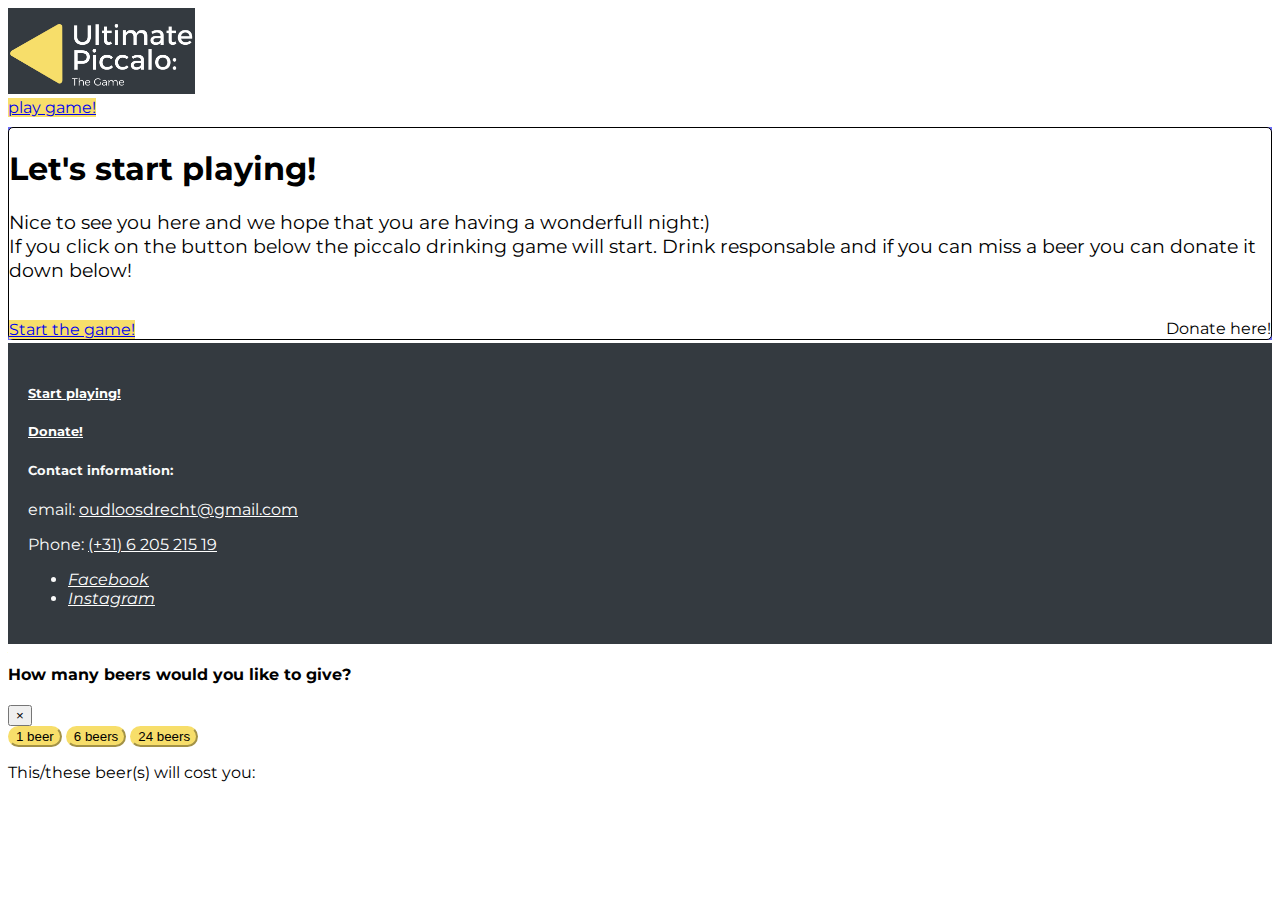
<file: index.html>
<!DOCTYPE html>
<html lang="en">
<head>
    <meta charset="utf-8" />
    <meta name="viewport" content="width=device-width, initial-scale=1">
    <link rel="stylesheet" href="https://cdn.jsdelivr.net/npm/bootstrap@4.5.3/dist/css/bootstrap.min.css"
        integrity="sha384-TX8t27EcRE3e/ihU7zmQxVncDAy5uIKz4rEkgIXeMed4M0jlfIDPvg6uqKI2xXr2" crossorigin="anonymous">
    <link rel="stylesheet" href="https://cdnjs.cloudflare.com/ajax/libs/font-awesome/5.15.2/css/all.min.css"
        integrity="sha512-HK5fgLBL+xu6dm/Ii3z4xhlSUyZgTT9tuc/hSrtw6uzJOvgRr2a9jyxxT1ely+B+xFAmJKVSTbpM/CuL7qxO8w=="
        crossorigin="anonymous" />
    <link rel="stylesheet" href="assets/css/style.css" type="text/css">
    <title>Ultimate Piccalo: The Game</title>
</head>
<body>
    <header>
        <!--The navbar-->
        <nav class="navbar navbar-dark bg-dark navbar-expand-md">
            <div class="container-fluid">
                <a class="navbar-brand" href=".">
                    <img src="assets/images/logo.png" class="img-fluid"
                        alt="Logo of Ultimate Piccalo: The Game" loading="lazy">
                </a>
                <div>
                    <!--button to open payment modal-->
                    <a role="button" class="btn yellow" href="game-sort.html">
                        play game!
                    </a>
                </div>
            </div>
        </nav>
    </header>
    <!--section 1: would you like to donate page-->
    <section class="bg-cards">
        <div class="container-fluid py-3">
            <div class="row justify-content-center">
                <div class="col-10 col-sm-8 col-md-7 col-lg-6 col-xl-5">
                    <div class="card-layout px-3 py-4">
                        <!--title card-->
                        <h1>Let's start playing! <i class="fas fa-beer yellow-color fa-spin"></i></h1>
                        <!--body card-->
                        <p class="card-p-font">
                            Nice to see you here and we hope that
                            you are having a wonderfull night:)<br>If 
                            you click on the button below the piccalo
                            drinking game will start. Drink responsable
                            and if you can miss a beer you can donate it 
                            down below!
                        </p>
                        <br>
                        <!--button to open payment modal-->
                        <a role="button" class="btn yellow btn-lg" href="game-sort.html">
                            Start the game!
                        </a>
                        <!--link to skip payment and go to the game-->
                        <div class="right-bottom-grid px-3 pb-1">
                            <a data-toggle="modal" class="link-styling" href="#BookModal">Donate here!</a>
                        </div>
                    </div>
                </div>
            </div>
        </div>
    </section>
    <!--footer-->
    <footer class="container-fluid px-0">
        <div class="footer-general row">
            <!--about us link-->
            <div class="col-sm-4">
                <a href="game-sort.html">
                    <h5>Start playing!</h5>
                </a>
            </div>
            <!--donate modal link-->
            <div class="col-sm-4">
                <a data-toggle="modal" href="#BookModal">
                    <h5>Donate!</h5>
                </a>
            </div>
            <!--contact information-->
            <div class="col-sm-4">
                <h5>Contact information:</h5>
                <p>email: <a href="mailto:oudloosdrecht@gmail.com?SUBJECT=Reaction">oudloosdrecht@gmail.com</a></p>
                <p>Phone: <a href="tel:0031620521519">(+31) 6 205 215 19</a></p>
                <!--socials icons with working links-->
                <ul class="list-inline">
                    <!--link to facebook page-->
                    <li class="list-inline-item">
                        <a target="_blank" href="https://www.facebook.com">
                            <i class="fab fa-facebook fa-3x" aria-hidden="true">
                                <span class="sr-only">Facebook</span>
                            </i>
                        </a>
                    </li>
                    <!--link to instagram page-->
                    <li class="list-inline-item">
                        <a target="_blank" href="https://www.instagram.com">
                            <i class="fab fa-instagram fa-3x" aria-hidden="true">
                                <span class="sr-only">Instagram</span>
                            </i>
                        </a>
                    </li>
                </ul>
            </div>
        </div>

        <!-- Modal to give us a beer-->
        <div class="modal fade" id="BookModal" tabindex="-1" role="dialog" aria-labelledby="BookModalLabel"
            aria-hidden="true">
            <div class="modal-dialog modal-dialog-centered">
                <div class="modal-content">
                    <!--modal header-->
                    <div class="modal-header">
                        <!--title modal-->
                        <h4 class="modal-title text-center" id="BookModalLabel">
                            How many beers would you like to give?
                        </h4>
                        <!--button to close the modal-->
                        <button type="button" class="close" data-dismiss="modal" aria-label="Close">
                            <span aria-hidden="true">&times;</span>
                        </button>
                    </div>
                    <!--body of modal-->
                    <div class="modal-body">
                        <div class="d-flex justify-content-center">
                            <!--buttons to choose the amount you want to pay-->
                            <button type="button" class="btn yellow btn-lg btn-beer btn1beer mx-2">
                                1 beer
                            </button>
                            <button type="button" class="btn yellow btn-lg btn-beer btn6beer mx-2">
                                6 beers
                            </button>
                            <button type="button" class="btn yellow btn-lg btn-beer btn24beer mx-2">
                                24 beers
                            </button>
                        </div>
                        <p class="text-center mt-4">
                            This/these beer(s) will cost you:
                        </p>
                        <!--this H2 element shows how much the beer(s) cost-->
                        <h2 class="amountbeer mt-4 text-center font-weight-bold"></h2>
                    </div>
                    <!--modal footer-->
                    <div class="modal-footer d-flex justify-content-center">
                        <!--button that goes to PayPal-->
                        <a class="btn pink btn-lg" id="btn-link" href="https://paypal.me/RaymondHuisman/"
                            target="_blank">
                            <h5 class="text-white font-weight-bold">
                                Pay Now! <i class="fab fa-paypal"></i>
                            </h5>
                        </a>
                    </div>
                </div>
            </div>
        </div>

        <!--JS libaries-->
        <script src="https://code.jquery.com/jquery-3.5.1.min.js"
            integrity="sha256-9/aliU8dGd2tb6OSsuzixeV4y/faTqgFtohetphbbj0=" crossorigin="anonymous"></script>
        <script src="https://cdnjs.cloudflare.com/ajax/libs/popper.js/2.6.0/umd/popper.min.js"
            integrity="sha512-BmM0/BQlqh02wuK5Gz9yrbe7VyIVwOzD1o40yi1IsTjriX/NGF37NyXHfmFzIlMmoSIBXgqDiG1VNU6kB5dBbA=="
            crossorigin="anonymous"></script>
        <script src="https://cdn.jsdelivr.net/npm/bootstrap@4.5.3/dist/js/bootstrap.bundle.min.js"
            integrity="sha384-ho+j7jyWK8fNQe+A12Hb8AhRq26LrZ/JpcUGGOn+Y7RsweNrtN/tE3MoK7ZeZDyx"
            crossorigin="anonymous"></script>
        <!--own JS files-->
        <script type="text/javascript" src="assets/js/donate.js"></script>
    </footer>
</body>
</html>
</file>
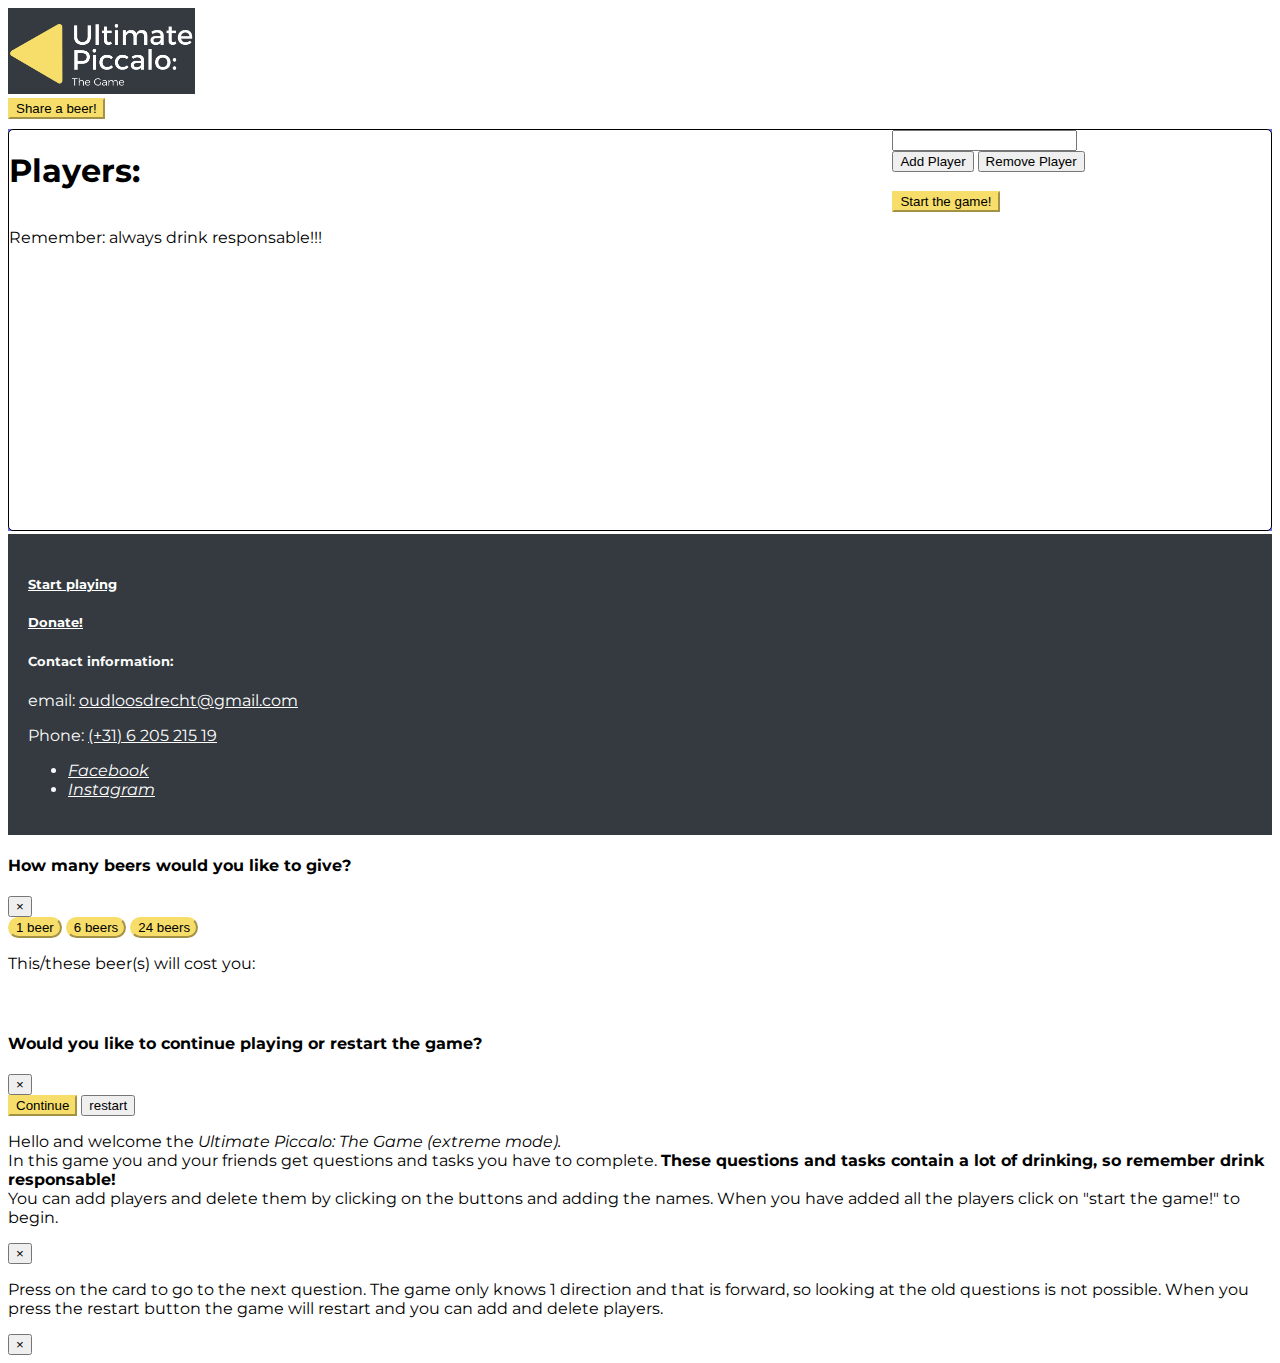
<file: game-extreem.html>
<!DOCTYPE html>
<html lang="en">

<head>
    <meta charset="utf-8" />
    <meta name="viewport" content="width=device-width, initial-scale=1">
    <link rel="stylesheet" href="https://cdn.jsdelivr.net/npm/bootstrap@4.5.3/dist/css/bootstrap.min.css"
        integrity="sha384-TX8t27EcRE3e/ihU7zmQxVncDAy5uIKz4rEkgIXeMed4M0jlfIDPvg6uqKI2xXr2" crossorigin="anonymous">
    <link rel="stylesheet" href="https://cdnjs.cloudflare.com/ajax/libs/font-awesome/5.15.2/css/all.min.css"
        integrity="sha512-HK5fgLBL+xu6dm/Ii3z4xhlSUyZgTT9tuc/hSrtw6uzJOvgRr2a9jyxxT1ely+B+xFAmJKVSTbpM/CuL7qxO8w=="
        crossorigin="anonymous" />
    <link rel="stylesheet" href="assets/css/style.css" type="text/css">
    <title>Ultimate Piccalo: The Game</title>
</head>

<body>
    <header>
        <!--The navbar-->
        <nav class="navbar navbar-dark bg-dark navbar-expand-md">
            <div class="container-fluid">
                <a class="navbar-brand" href=".">
                    <img src="assets/images/logo.png" class="img-fluid"
                        alt="Logo of Ultimate Piccalo: The Game" loading="lazy">
                </a>
                <div>
                    <!--button to open payment modal-->
                    <button type="button" class="btn yellow" data-toggle="modal" data-target="#BookModal">
                        Share a beer!
                    </button>
                </div>
            </div>
        </nav>
    </header>
    <!--section 1: would you like to donate page-->
    <section class="bg-cards">
        <div class="container-fluid py-3">
            <div class="row justify-content-center">
                <div class="col-10 col-sm-8 col-md-7 col-lg-6 col-xl-5">
                    <div id="startGame" class="card-layout-playernames px-3 py-4">
                        <div id="playerPage">
                            <!--title card-->
                            <div class="inline-titles">
                                <h1>Players:</h1>
                            </div>
                            <div class="float-right">
                                <a href="#PlayersModal" data-toggle="modal">
                                    <i class="far fa-question-circle fa-2x"></i>
                                </a>
                            </div>
                            <!--names of player field-->
                            <form name="myForm" id="randomTeams">
                                <div id="input-player-list">
                                    <input type="text" id="player1" class="mb-2" name="playerNameTag"><br>
                                </div>
                                <button class="btn btn-sm btn-success" type="button" id="addPlayer">Add Player</button>
                                <button class="btn btn-sm btn-danger" type="button" id="removePlayer">Remove Player</button>
                            </form><br>
                            <button class="btn yellow" id="btnPlayer" type="button">Start the game!</button>
                            <p class="mt-1">Remember: always drink responsable!!!</p>
                        </div>
                        <div id="gamePage" class="card-p-font-bigger hide">
                            <div class="inline-titles">
                                <p id="output-player"></p>
                            </div>
                            <div class="float-right">
                                <a href="#GameModal" id="GameModalId">
                                    <i class="far fa-question-circle fa-2x"></i>
                                </a>
                            </div>
                            <br>
                            <p id="output-card" class="mt-3"></p>
                        </div>
                        <div>
                            <button type="button" class="btn btn-sm btn-danger hide" id="restartBtn">restart</button>
                        </div>
                    </div>
                </div>
            </div>
        </div>
    </section>
    <!--footer-->
    <footer class="container-fluid px-0">
        <div class="footer-general row">
            <!--about us link-->
            <div class="col-sm-4">
                <a href="game.html">
                    <h5>Start playing</h5>
                </a>
            </div>
            <!--donate modal link-->
            <div class="col-sm-4">
                <a data-toggle="modal" href="#BookModal">
                    <h5>Donate!</h5>
                </a>
            </div>
            <!--contact information-->
            <div class="col-sm-4">
                <h5>Contact information:</h5>
                <p>email: <a href="mailto:oudloosdrecht@gmail.com?SUBJECT=Reaction">oudloosdrecht@gmail.com</a></p>
                <p>Phone: <a href="tel:0031620521519">(+31) 6 205 215 19</a></p>
                <!--socials icons with working links-->
                <ul class="list-inline">
                    <!--link to facebook page-->
                    <li class="list-inline-item">
                        <a target="_blank" href="https://www.facebook.com">
                            <i class="fab fa-facebook fa-3x" aria-hidden="true">
                                <span class="sr-only">Facebook</span>
                            </i>
                        </a>
                    </li>
                    <!--link to instagram page-->
                    <li class="list-inline-item">
                        <a target="_blank" href="https://www.instagram.com">
                            <i class="fab fa-instagram fa-3x" aria-hidden="true">
                                <span class="sr-only">Instagram</span>
                            </i>
                        </a>
                    </li>
                </ul>
            </div>
        </div>

        <!-- Modal to give us a beer-->
        <div class="modal fade" id="BookModal" tabindex="-1" role="dialog" aria-labelledby="BookModalLabel"
            aria-hidden="true">
            <div class="modal-dialog modal-dialog-centered">
                <div class="modal-content">
                    <!--modal header-->
                    <div class="modal-header">
                        <!--title modal-->
                        <h4 class="modal-title text-center" id="BookModalLabel">
                            How many beers would you like to give?
                        </h4>
                        <!--button to close the modal-->
                        <button type="button" class="close" data-dismiss="modal" aria-label="Close">
                            <span aria-hidden="true">&times;</span>
                        </button>
                    </div>
                    <!--body of modal-->
                    <div class="modal-body">
                        <div class="d-flex justify-content-center">
                            <!--buttons to choose the amount you want to pay-->
                            <button type="button" class="btn yellow btn-lg btn-beer btn1beer mx-2">
                                1 beer
                            </button>
                            <button type="button" class="btn yellow btn-lg btn-beer btn6beer mx-2">
                                6 beers
                            </button>
                            <button type="button" class="btn yellow btn-lg btn-beer btn24beer mx-2">
                                24 beers
                            </button>
                        </div>
                        <p class="text-center mt-4">
                            This/these beer(s) will cost you:
                        </p>
                        <!--this H2 element shows how much the beer(s) cost-->
                        <h2 class="amountbeer mt-4 text-center font-weight-bold"></h2>
                    </div>
                    <!--modal footer-->
                    <div class="modal-footer d-flex justify-content-center">
                        <!--button that goes to PayPal-->
                        <a class="btn pink btn-lg" id="btn-link" href="https://paypal.me/RaymondHuisman/"
                            target="_blank">
                            <h5 class="text-white font-weight-bold">
                                Pay Now! <i class="fab fa-paypal"></i>
                            </h5>
                        </a>
                    </div>
                </div>
            </div>
        </div>

        <!-- Modal to ask if you want to continue to play-->
        <div class="modal fade" id="ContinueModal" tabindex="-1" role="dialog" aria-labelledby="BookModalLabel" aria-hidden="true">
            <div class="modal-dialog modal-dialog-centered">
                <div class="modal-content">
                    <!--modal header-->
                    <div class="modal-header">
                        <!--title modal-->
                        <h4 class="modal-title text-center" id="ContinueModalLabel">
                            Would you like to continue playing or restart the game?
                        </h4>
                        <!--button to close the modal-->
                        <button type="button" class="close" data-dismiss="modal" aria-label="Close">
                            <span aria-hidden="true">&times;</span>
                        </button>
                    </div>
                    <!--body of modal-->
                    <div class="modal-body">
                        <div class="d-flex justify-content-center">
                            <button type="button" class="btn btn-sm yellow mr-2" data-dismiss="modal" aria-label="Close">Continue</button>
                            <button type="button" class="btn btn-sm btn-danger" id="restartBtnModal">restart</button>
                        </div>
                    </div>
                </div>
            </div>
        </div>

        <!-- Modal to explain how to add people-->
        <div class="modal fade" id="PlayersModal" tabindex="-1" role="dialog" aria-labelledby="BookModalLabel" aria-hidden="true">
            <div class="modal-dialog modal-dialog-centered">
                <div class="modal-content">
                    <div class="modal-header">
                        <!--text with how to add and delete players-->
                        <p>
                            Hello and welcome the <i>Ultimate Piccalo: The Game (extreme mode).</i><br>
                            In this game you and your friends get questions and tasks 
                            you have to complete. <b>These questions and tasks contain a 
                            lot of drinking, so remember drink responsable!</b><br>
                            You can add players and delete them by clicking on the
                            buttons and adding the names. When you have added all the
                            players click on "start the game!" to begin.
                        </p>
                        <!--button to close the modal-->
                        <button type="button" class="close" data-dismiss="modal" aria-label="Close">
                            <span aria-hidden="true">&times;</span>
                        </button>
                    </div>
                </div>
            </div>
        </div>

        <!-- Modal to explain the game works-->
        <div class="modal fade" id="GameModal" tabindex="-1" role="dialog" aria-labelledby="GameModalLabel" aria-hidden="true">
            <div class="modal-dialog modal-dialog-centered">
                <div class="modal-content">
                    <div class="modal-header">
                        <!--text with how the game works-->
                        <p>
                            Press on the card to go to the next question. 
                            The game only knows 1 direction and that is forward, 
                            so looking at the old questions is not possible. 
                            When you press the restart button the game will restart and 
                            you can add and delete players.                            
                        </p>
                        <!--button to close the modal-->
                        <button type="button" class="close" data-dismiss="modal" aria-label="Close">
                            <span aria-hidden="true">&times;</span>
                        </button>
                    </div>
                </div>
            </div>
        </div>

        <!--JS libaries-->
        <script src="https://code.jquery.com/jquery-3.5.1.min.js"
            integrity="sha256-9/aliU8dGd2tb6OSsuzixeV4y/faTqgFtohetphbbj0=" crossorigin="anonymous"></script>
        <script src="https://cdnjs.cloudflare.com/ajax/libs/popper.js/2.6.0/umd/popper.min.js"
            integrity="sha512-BmM0/BQlqh02wuK5Gz9yrbe7VyIVwOzD1o40yi1IsTjriX/NGF37NyXHfmFzIlMmoSIBXgqDiG1VNU6kB5dBbA=="
            crossorigin="anonymous"></script>
        <script src="https://cdn.jsdelivr.net/npm/bootstrap@4.5.3/dist/js/bootstrap.bundle.min.js"
            integrity="sha384-ho+j7jyWK8fNQe+A12Hb8AhRq26LrZ/JpcUGGOn+Y7RsweNrtN/tE3MoK7ZeZDyx"
            crossorigin="anonymous"></script>
        <!--own JS files-->
        <script type="text/javascript" src="assets/js/game-extreem.js"></script>
        <script type="text/javascript" src="assets/js/donate.js"></script>
    </footer>
</body>

</html>
</file>
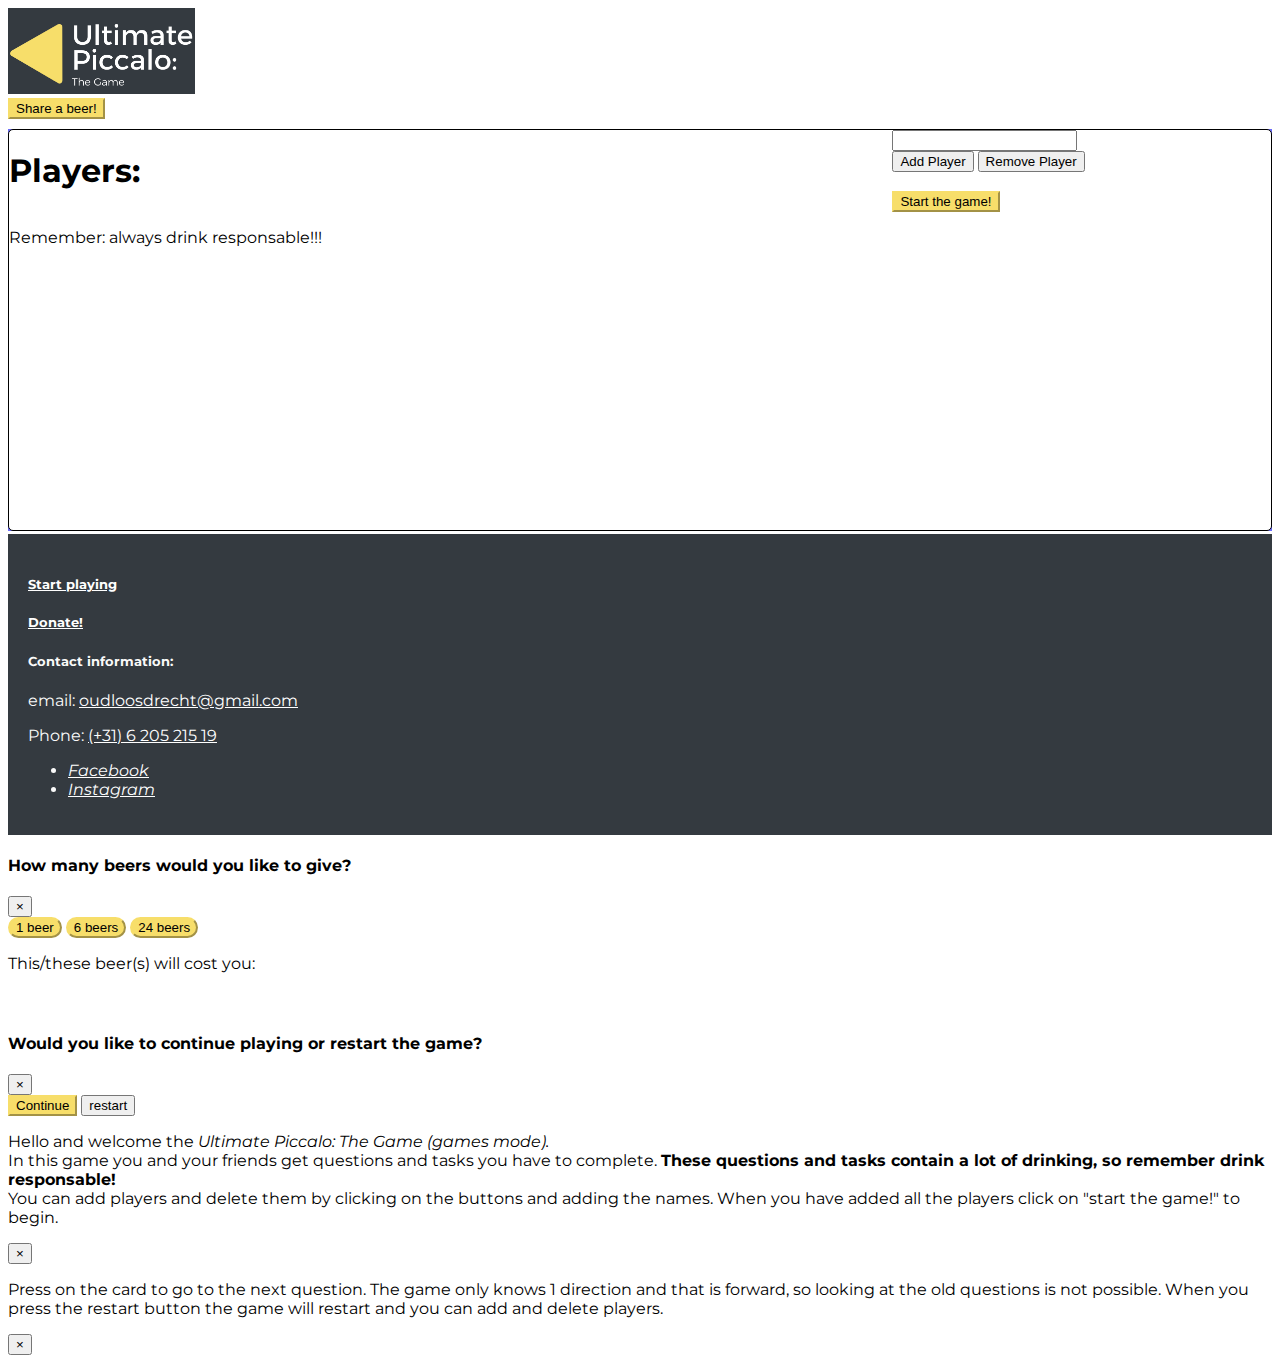
<file: game-games.html>
<!DOCTYPE html>
<html lang="en">

<head>
    <meta charset="utf-8" />
    <meta name="viewport" content="width=device-width, initial-scale=1">
    <link rel="stylesheet" href="https://cdn.jsdelivr.net/npm/bootstrap@4.5.3/dist/css/bootstrap.min.css"
        integrity="sha384-TX8t27EcRE3e/ihU7zmQxVncDAy5uIKz4rEkgIXeMed4M0jlfIDPvg6uqKI2xXr2" crossorigin="anonymous">
    <link rel="stylesheet" href="https://cdnjs.cloudflare.com/ajax/libs/font-awesome/5.15.2/css/all.min.css"
        integrity="sha512-HK5fgLBL+xu6dm/Ii3z4xhlSUyZgTT9tuc/hSrtw6uzJOvgRr2a9jyxxT1ely+B+xFAmJKVSTbpM/CuL7qxO8w=="
        crossorigin="anonymous" />
    <link rel="stylesheet" href="assets/css/style.css" type="text/css">
    <title>Ultimate Piccalo: The Game</title>
</head>

<body>
    <header>
        <!--The navbar-->
        <nav class="navbar navbar-dark bg-dark navbar-expand-md">
            <div class="container-fluid">
                <a class="navbar-brand" href=".">
                    <img src="assets/images/logo.png" class="img-fluid"
                        alt="Logo of Ultimate Piccalo: The Game" loading="lazy">
                </a>
                <div>
                    <!--button to open payment modal-->
                    <button type="button" class="btn yellow" data-toggle="modal" data-target="#BookModal">
                        Share a beer!
                    </button>
                </div>
            </div>
        </nav>
    </header>
    <!--section 1: would you like to donate page-->
    <section class="bg-cards">
        <div class="container-fluid py-3">
            <div class="row justify-content-center">
                <div class="col-10 col-sm-8 col-md-7 col-lg-6 col-xl-5">
                    <div id="startGame" class="card-layout-playernames px-3 py-4">
                        <div id="playerPage">
                            <!--title card-->
                            <div class="inline-titles">
                                <h1>Players:</h1>
                            </div>
                            <div class="float-right">
                                <a href="#PlayersModal" data-toggle="modal">
                                    <i class="far fa-question-circle fa-2x"></i>
                                </a>
                            </div>
                            <!--names of player field-->
                            <form name="myForm" id="randomTeams">
                                <div id="input-player-list">
                                    <input type="text" id="player1" class="mb-2" name="playerNameTag"><br>
                                </div>
                                <button class="btn btn-sm btn-success" type="button" id="addPlayer">Add Player</button>
                                <button class="btn btn-sm btn-danger" type="button" id="removePlayer">Remove Player</button>
                            </form><br>
                            <button class="btn yellow" id="btnPlayer" type="button">Start the game!</button>
                            <p class="mt-1">Remember: always drink responsable!!!</p>
                        </div>
                        <div id="gamePage" class="card-p-font-bigger hide">
                            <div class="inline-titles">
                                <p id="output-player"></p>
                            </div>
                            <div class="float-right">
                                <a href="#GameModal" id="GameModalId">
                                    <i class="far fa-question-circle fa-2x"></i>
                                </a>
                            </div>
                            <br>
                            <p id="output-card" class="mt-3"></p>
                        </div>
                        <div>
                            <button type="button" class="btn btn-sm btn-danger hide" id="restartBtn">restart</button>
                        </div>
                    </div>
                </div>
            </div>
        </div>
    </section>
    <!--footer-->
    <footer class="container-fluid px-0">
        <div class="footer-general row">
            <!--about us link-->
            <div class="col-sm-4">
                <a href="game.html">
                    <h5>Start playing</h5>
                </a>
            </div>
            <!--donate modal link-->
            <div class="col-sm-4">
                <a data-toggle="modal" href="#BookModal">
                    <h5>Donate!</h5>
                </a>
            </div>
            <!--contact information-->
            <div class="col-sm-4">
                <h5>Contact information:</h5>
                <p>email: <a href="mailto:oudloosdrecht@gmail.com?SUBJECT=Reaction">oudloosdrecht@gmail.com</a></p>
                <p>Phone: <a href="tel:0031620521519">(+31) 6 205 215 19</a></p>
                <!--socials icons with working links-->
                <ul class="list-inline">
                    <!--link to facebook page-->
                    <li class="list-inline-item">
                        <a target="_blank" href="https://www.facebook.com">
                            <i class="fab fa-facebook fa-3x" aria-hidden="true">
                                <span class="sr-only">Facebook</span>
                            </i>
                        </a>
                    </li>
                    <!--link to instagram page-->
                    <li class="list-inline-item">
                        <a target="_blank" href="https://www.instagram.com">
                            <i class="fab fa-instagram fa-3x" aria-hidden="true">
                                <span class="sr-only">Instagram</span>
                            </i>
                        </a>
                    </li>
                </ul>
            </div>
        </div>

        <!-- Modal to give us a beer-->
        <div class="modal fade" id="BookModal" tabindex="-1" role="dialog" aria-labelledby="BookModalLabel"
            aria-hidden="true">
            <div class="modal-dialog modal-dialog-centered">
                <div class="modal-content">
                    <!--modal header-->
                    <div class="modal-header">
                        <!--title modal-->
                        <h4 class="modal-title text-center" id="BookModalLabel">
                            How many beers would you like to give?
                        </h4>
                        <!--button to close the modal-->
                        <button type="button" class="close" data-dismiss="modal" aria-label="Close">
                            <span aria-hidden="true">&times;</span>
                        </button>
                    </div>
                    <!--body of modal-->
                    <div class="modal-body">
                        <div class="d-flex justify-content-center">
                            <!--buttons to choose the amount you want to pay-->
                            <button type="button" class="btn yellow btn-lg btn-beer btn1beer mx-2">
                                1 beer
                            </button>
                            <button type="button" class="btn yellow btn-lg btn-beer btn6beer mx-2">
                                6 beers
                            </button>
                            <button type="button" class="btn yellow btn-lg btn-beer btn24beer mx-2">
                                24 beers
                            </button>
                        </div>
                        <p class="text-center mt-4">
                            This/these beer(s) will cost you:
                        </p>
                        <!--this H2 element shows how much the beer(s) cost-->
                        <h2 class="amountbeer mt-4 text-center font-weight-bold"></h2>
                    </div>
                    <!--modal footer-->
                    <div class="modal-footer d-flex justify-content-center">
                        <!--button that goes to PayPal-->
                        <a class="btn pink btn-lg" id="btn-link" href="https://paypal.me/RaymondHuisman/"
                            target="_blank">
                            <h5 class="text-white font-weight-bold">
                                Pay Now! <i class="fab fa-paypal"></i>
                            </h5>
                        </a>
                    </div>
                </div>
            </div>
        </div>

        <!-- Modal to ask if you want to continue to play-->
        <div class="modal fade" id="ContinueModal" tabindex="-1" role="dialog" aria-labelledby="BookModalLabel" aria-hidden="true">
            <div class="modal-dialog modal-dialog-centered">
                <div class="modal-content">
                    <!--modal header-->
                    <div class="modal-header">
                        <!--title modal-->
                        <h4 class="modal-title text-center" id="ContinueModalLabel">
                            Would you like to continue playing or restart the game?
                        </h4>
                        <!--button to close the modal-->
                        <button type="button" class="close" data-dismiss="modal" aria-label="Close">
                            <span aria-hidden="true">&times;</span>
                        </button>
                    </div>
                    <!--body of modal-->
                    <div class="modal-body">
                        <div class="d-flex justify-content-center">
                            <button type="button" class="btn btn-sm yellow mr-2" data-dismiss="modal" aria-label="Close">Continue</button>
                            <button type="button" class="btn btn-sm btn-danger" id="restartBtnModal">restart</button>
                        </div>
                    </div>
                </div>
            </div>
        </div>

        <!-- Modal to explain how to add people-->
        <div class="modal fade" id="PlayersModal" tabindex="-1" role="dialog" aria-labelledby="BookModalLabel" aria-hidden="true">
            <div class="modal-dialog modal-dialog-centered">
                <div class="modal-content">
                    <div class="modal-header">
                        <!--text with how to add and delete players-->
                        <p>
                            Hello and welcome the <i>Ultimate Piccalo: The Game (games mode).</i><br>
                            In this game you and your friends get questions and tasks 
                            you have to complete. <b>These questions and tasks contain a 
                            lot of drinking, so remember drink responsable!</b><br>
                            You can add players and delete them by clicking on the
                            buttons and adding the names. When you have added all the
                            players click on "start the game!" to begin.
                        </p>
                        <!--button to close the modal-->
                        <button type="button" class="close" data-dismiss="modal" aria-label="Close">
                            <span aria-hidden="true">&times;</span>
                        </button>
                    </div>
                </div>
            </div>
        </div>

        <!-- Modal to explain the game works-->
        <div class="modal fade" id="GameModal" tabindex="-1" role="dialog" aria-labelledby="GameModalLabel" aria-hidden="true">
            <div class="modal-dialog modal-dialog-centered">
                <div class="modal-content">
                    <div class="modal-header">
                        <!--text with how the game works-->
                        <p>
                            Press on the card to go to the next question. 
                            The game only knows 1 direction and that is forward, 
                            so looking at the old questions is not possible. 
                            When you press the restart button the game will restart and 
                            you can add and delete players.                            
                        </p>
                        <!--button to close the modal-->
                        <button type="button" class="close" data-dismiss="modal" aria-label="Close">
                            <span aria-hidden="true">&times;</span>
                        </button>
                    </div>
                </div>
            </div>
        </div>

        <!--JS libaries-->
        <script src="https://code.jquery.com/jquery-3.5.1.min.js"
            integrity="sha256-9/aliU8dGd2tb6OSsuzixeV4y/faTqgFtohetphbbj0=" crossorigin="anonymous"></script>
        <script src="https://cdnjs.cloudflare.com/ajax/libs/popper.js/2.6.0/umd/popper.min.js"
            integrity="sha512-BmM0/BQlqh02wuK5Gz9yrbe7VyIVwOzD1o40yi1IsTjriX/NGF37NyXHfmFzIlMmoSIBXgqDiG1VNU6kB5dBbA=="
            crossorigin="anonymous"></script>
        <script src="https://cdn.jsdelivr.net/npm/bootstrap@4.5.3/dist/js/bootstrap.bundle.min.js"
            integrity="sha384-ho+j7jyWK8fNQe+A12Hb8AhRq26LrZ/JpcUGGOn+Y7RsweNrtN/tE3MoK7ZeZDyx"
            crossorigin="anonymous"></script>
        <!--own JS files-->
        <script type="text/javascript" src="assets/js/game-games.js"></script>
        <script type="text/javascript" src="assets/js/donate.js"></script>
    </footer>
</body>

</html>
</file>
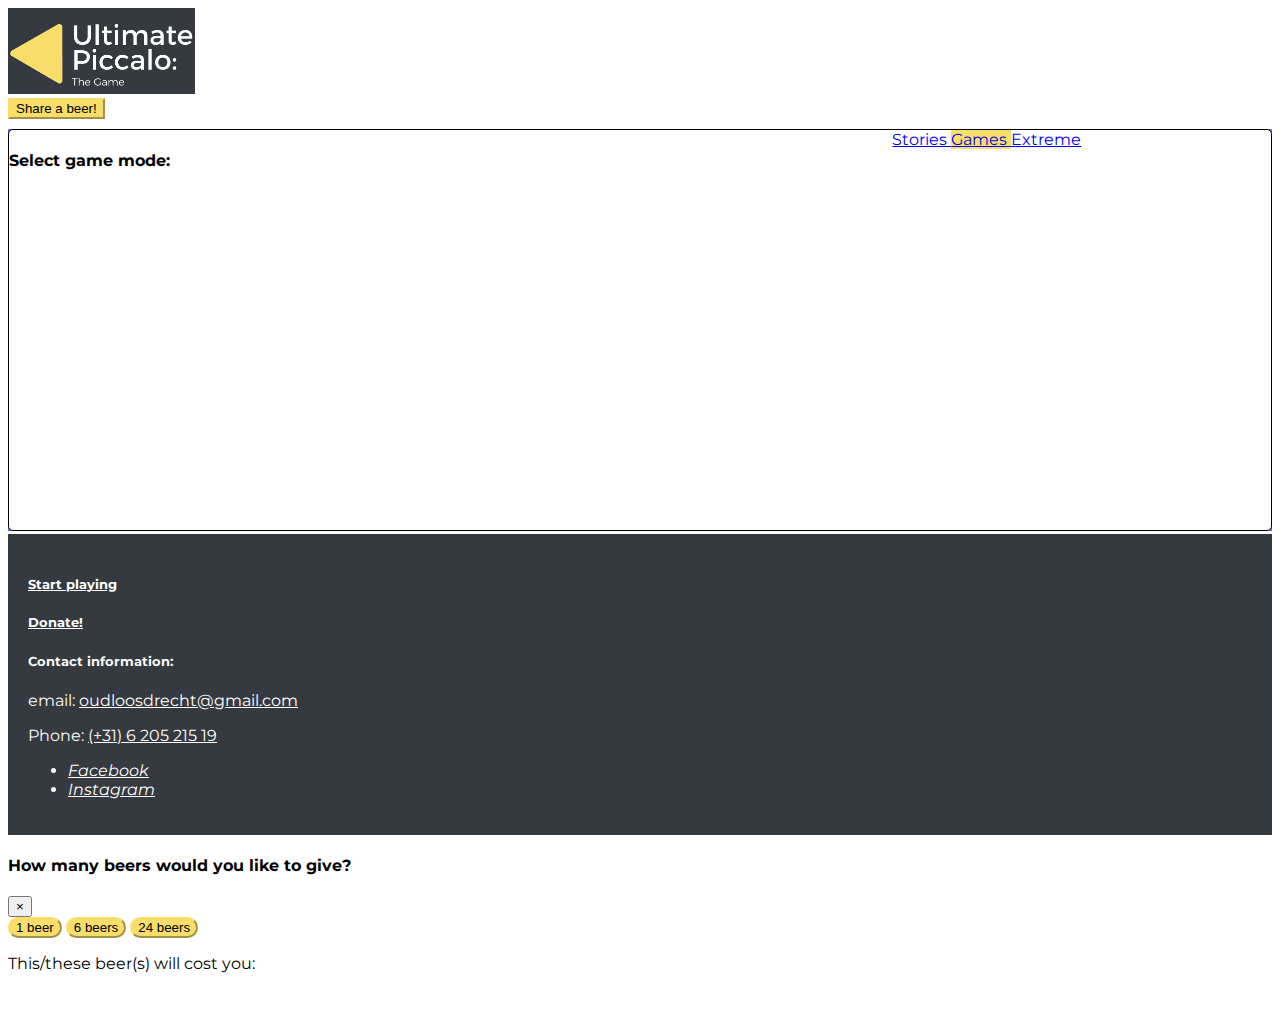
<file: game-sort.html>
<!DOCTYPE html>
<html lang="en">

<head>
    <meta charset="utf-8" />
    <meta name="viewport" content="width=device-width, initial-scale=1">
    <link rel="stylesheet" href="https://cdn.jsdelivr.net/npm/bootstrap@4.5.3/dist/css/bootstrap.min.css"
        integrity="sha384-TX8t27EcRE3e/ihU7zmQxVncDAy5uIKz4rEkgIXeMed4M0jlfIDPvg6uqKI2xXr2" crossorigin="anonymous">
    <link rel="stylesheet" href="https://cdnjs.cloudflare.com/ajax/libs/font-awesome/5.15.2/css/all.min.css"
        integrity="sha512-HK5fgLBL+xu6dm/Ii3z4xhlSUyZgTT9tuc/hSrtw6uzJOvgRr2a9jyxxT1ely+B+xFAmJKVSTbpM/CuL7qxO8w=="
        crossorigin="anonymous" />
    <link rel="stylesheet" href="assets/css/style.css" type="text/css">
    <title>Ultimate Piccalo: The Game</title>
</head>

<body>
    <header>
        <!--The navbar-->
        <nav class="navbar navbar-dark bg-dark navbar-expand-md">
            <div class="container-fluid">
                <a class="navbar-brand" href=".">
                    <img src="assets/images/logo.png" class="img-fluid"
                        alt="Logo of Ultimate Piccalo: The Game" loading="lazy">
                </a>
                <div>
                    <!--button to open payment modal-->
                    <button type="button" class="btn yellow" data-toggle="modal" data-target="#BookModal">
                        Share a beer!
                    </button>
                </div>
            </div>
        </nav>
    </header>
    <!--here you can select which game mode you would like to play-->
    <section class="bg-cards">
        <div class="container-fluid py-3">
            <div class="row justify-content-center">
                <div class="col-10 col-sm-8 col-md-7 col-lg-6 col-xl-5">
                    <div class="card-layout-playernames px-3 py-4">
                        <div>
                            <!--title card-->
                            <div class="inline-titles">
                                <h4>Select game mode:</h4>
                            </div>
                            <div class="btn-group" role="group" aria-label="Basic example">
                                <a role="button" class="btn btn-success" href="game-stories.html">
                                    Stories
                                </a>
                                <a role="button" class="btn yellow" href="game-games.html">
                                    Games
                                </a>
                                <a role="button" class="btn btn-danger" href="game-extreem.html">
                                    Extreme
                                </a>
                            </div>
                        </div>
                    </div>
                </div>
            </div>
        </div>
    </section>
    <!--footer-->
    <footer class="container-fluid px-0">
        <div class="footer-general row">
            <!--about us link-->
            <div class="col-sm-4">
                <a href="game-sort.html">
                    <h5>Start playing</h5>
                </a>
            </div>
            <!--donate modal link-->
            <div class="col-sm-4">
                <a data-toggle="modal" href="#BookModal">
                    <h5>Donate!</h5>
                </a>
            </div>
            <!--contact information-->
            <div class="col-sm-4">
                <h5>Contact information:</h5>
                <p>email: <a href="mailto:oudloosdrecht@gmail.com?SUBJECT=Reaction">oudloosdrecht@gmail.com</a></p>
                <p>Phone: <a href="tel:0031620521519">(+31) 6 205 215 19</a></p>
                <!--socials icons with working links-->
                <ul class="list-inline">
                    <!--link to facebook page-->
                    <li class="list-inline-item">
                        <a target="_blank" href="https://www.facebook.com">
                            <i class="fab fa-facebook fa-3x" aria-hidden="true">
                                <span class="sr-only">Facebook</span>
                            </i>
                        </a>
                    </li>
                    <!--link to instagram page-->
                    <li class="list-inline-item">
                        <a target="_blank" href="https://www.instagram.com">
                            <i class="fab fa-instagram fa-3x" aria-hidden="true">
                                <span class="sr-only">Instagram</span>
                            </i>
                        </a>
                    </li>
                </ul>
            </div>
        </div>

        <!-- Modal to give us a beer-->
        <div class="modal fade" id="BookModal" tabindex="-1" role="dialog" aria-labelledby="BookModalLabel"
            aria-hidden="true">
            <div class="modal-dialog modal-dialog-centered">
                <div class="modal-content">
                    <!--modal header-->
                    <div class="modal-header">
                        <!--title modal-->
                        <h4 class="modal-title text-center" id="BookModalLabel">
                            How many beers would you like to give?
                        </h4>
                        <!--button to close the modal-->
                        <button type="button" class="close" data-dismiss="modal" aria-label="Close">
                            <span aria-hidden="true">&times;</span>
                        </button>
                    </div>
                    <!--body of modal-->
                    <div class="modal-body">
                        <div class="d-flex justify-content-center">
                            <!--buttons to choose the amount you want to pay-->
                            <button type="button" class="btn yellow btn-lg btn-beer btn1beer mx-2">
                                1 beer
                            </button>
                            <button type="button" class="btn yellow btn-lg btn-beer btn6beer mx-2">
                                6 beers
                            </button>
                            <button type="button" class="btn yellow btn-lg btn-beer btn24beer mx-2">
                                24 beers
                            </button>
                        </div>
                        <p class="text-center mt-4">
                            This/these beer(s) will cost you:
                        </p>
                        <!--this H2 element shows how much the beer(s) cost-->
                        <h2 class="amountbeer mt-4 text-center font-weight-bold"></h2>
                    </div>
                    <!--modal footer-->
                    <div class="modal-footer d-flex justify-content-center">
                        <!--button that goes to PayPal-->
                        <a class="btn pink btn-lg" id="btn-link" href="https://paypal.me/RaymondHuisman/"
                            target="_blank">
                            <h5 class="text-white font-weight-bold">
                                Pay Now! <i class="fab fa-paypal"></i>
                            </h5>
                        </a>
                    </div>
                </div>
            </div>
        </div>
        <!--JS libaries-->
        <script src="https://code.jquery.com/jquery-3.5.1.min.js"
            integrity="sha256-9/aliU8dGd2tb6OSsuzixeV4y/faTqgFtohetphbbj0=" crossorigin="anonymous"></script>
        <script src="https://cdnjs.cloudflare.com/ajax/libs/popper.js/2.6.0/umd/popper.min.js"
            integrity="sha512-BmM0/BQlqh02wuK5Gz9yrbe7VyIVwOzD1o40yi1IsTjriX/NGF37NyXHfmFzIlMmoSIBXgqDiG1VNU6kB5dBbA=="
            crossorigin="anonymous"></script>
        <script src="https://cdn.jsdelivr.net/npm/bootstrap@4.5.3/dist/js/bootstrap.bundle.min.js"
            integrity="sha384-ho+j7jyWK8fNQe+A12Hb8AhRq26LrZ/JpcUGGOn+Y7RsweNrtN/tE3MoK7ZeZDyx"
            crossorigin="anonymous"></script>
        <!--own JS files-->
        <script type="text/javascript" src="assets/js/donate.js"></script>
    </footer>
</body>

</html>
</file>
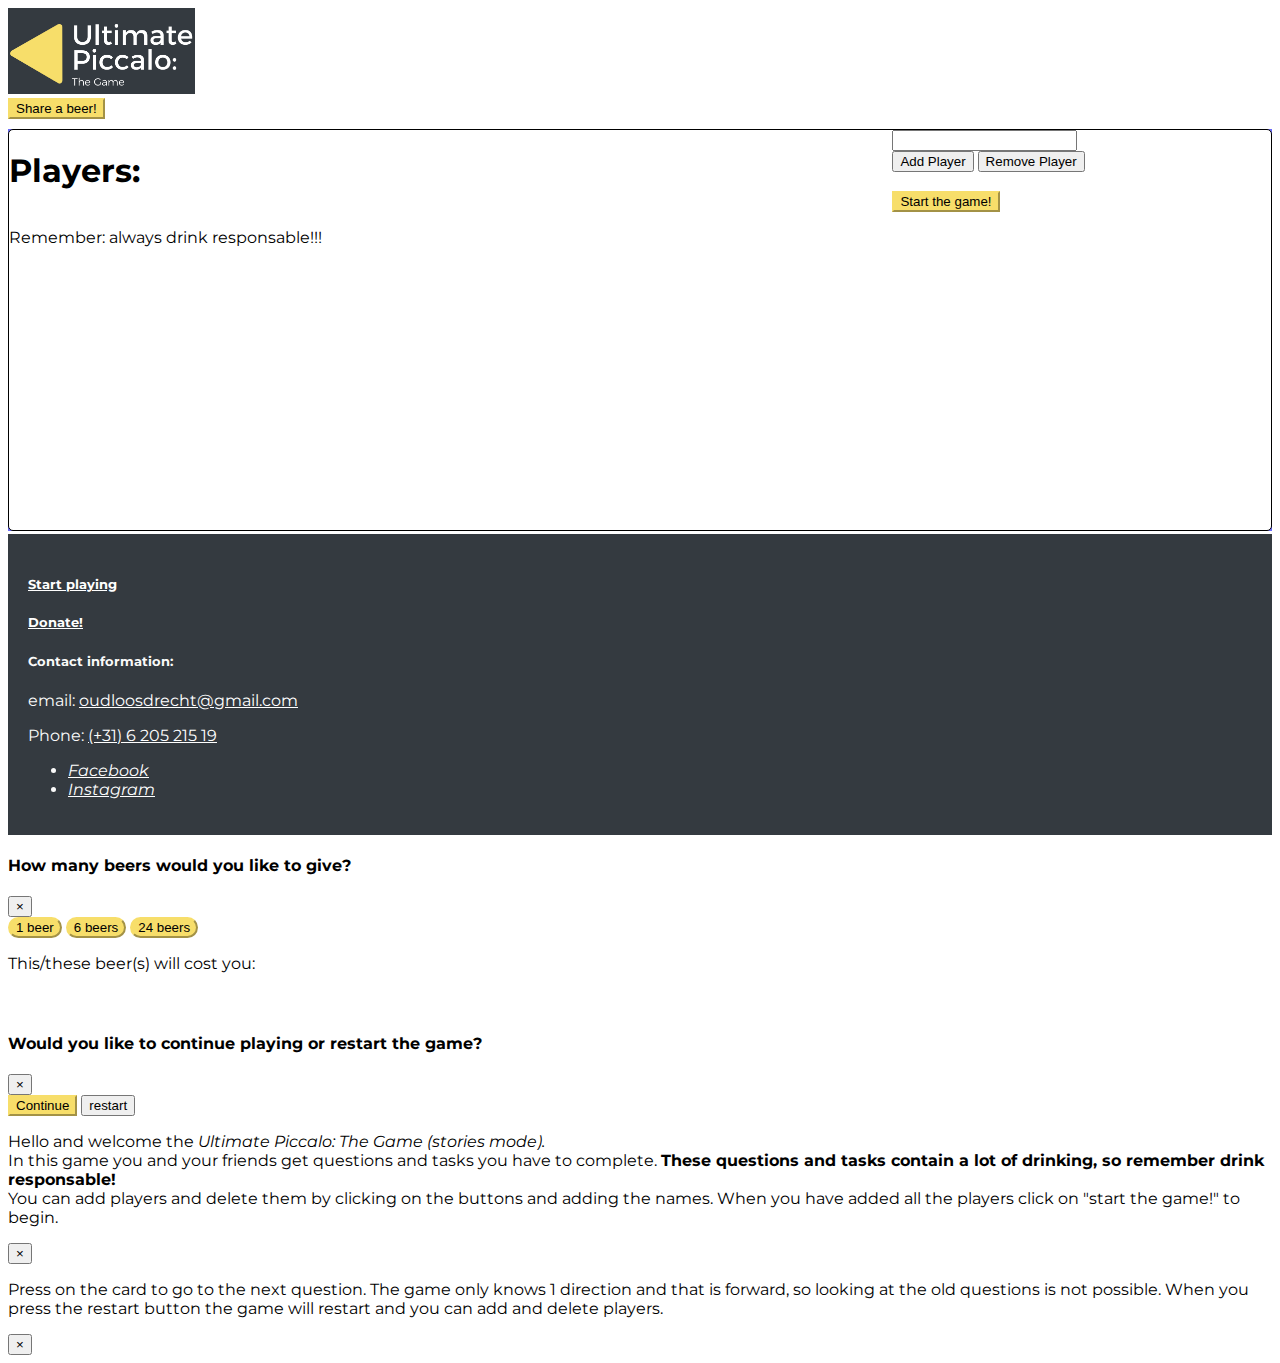
<file: game-stories.html>
<!DOCTYPE html>
<html lang="en">

<head>
    <meta charset="utf-8" />
    <meta name="viewport" content="width=device-width, initial-scale=1">
    <link rel="stylesheet" href="https://cdn.jsdelivr.net/npm/bootstrap@4.5.3/dist/css/bootstrap.min.css"
        integrity="sha384-TX8t27EcRE3e/ihU7zmQxVncDAy5uIKz4rEkgIXeMed4M0jlfIDPvg6uqKI2xXr2" crossorigin="anonymous">
    <link rel="stylesheet" href="https://cdnjs.cloudflare.com/ajax/libs/font-awesome/5.15.2/css/all.min.css"
        integrity="sha512-HK5fgLBL+xu6dm/Ii3z4xhlSUyZgTT9tuc/hSrtw6uzJOvgRr2a9jyxxT1ely+B+xFAmJKVSTbpM/CuL7qxO8w=="
        crossorigin="anonymous" />
    <link rel="stylesheet" href="assets/css/style.css" type="text/css">
    <title>Ultimate Piccalo: The Game</title>
</head>

<body>
    <header>
        <!--The navbar-->
        <nav class="navbar navbar-dark bg-dark navbar-expand-md">
            <div class="container-fluid">
                <a class="navbar-brand" href=".">
                    <img src="assets/images/logo.png" class="img-fluid"
                        alt="Logo of Ultimate Piccalo: The Game" loading="lazy">
                </a>
                <div>
                    <!--button to open payment modal-->
                    <button type="button" class="btn yellow" data-toggle="modal" data-target="#BookModal">
                        Share a beer!
                    </button>
                </div>
            </div>
        </nav>
    </header>
    <!--section 1: would you like to donate page-->
    <section class="bg-cards">
        <div class="container-fluid py-3">
            <div class="row justify-content-center">
                <div class="col-10 col-sm-8 col-md-7 col-lg-6 col-xl-5">
                    <div id="startGame" class="card-layout-playernames px-3 py-4">
                        <div id="playerPage">
                            <!--title card-->
                            <div class="inline-titles">
                                <h1>Players:</h1>
                            </div>
                            <div class="float-right">
                                <a href="#PlayersModal" data-toggle="modal">
                                    <i class="far fa-question-circle fa-2x"></i>
                                </a>
                            </div>
                            <!--names of player field-->
                            <form name="myForm" id="randomTeams">
                                <div id="input-player-list">
                                    <input type="text" id="player1" class="mb-2" name="playerNameTag"><br>
                                </div>
                                <button class="btn btn-sm btn-success" type="button" id="addPlayer">Add Player</button>
                                <button class="btn btn-sm btn-danger" type="button" id="removePlayer">Remove Player</button>
                            </form><br>
                            <button class="btn yellow" id="btnPlayer" type="button">Start the game!</button>
                            <p class="mt-1">Remember: always drink responsable!!!</p>
                        </div>
                        <div id="gamePage" class="card-p-font-bigger hide">
                            <div class="inline-titles">
                                <p id="output-player"></p>
                            </div>
                            <div class="float-right">
                                <a href="#GameModal" id="GameModalId">
                                    <i class="far fa-question-circle fa-2x"></i>
                                </a>
                            </div>
                            <br>
                            <p id="output-card" class="mt-3"></p>
                        </div>
                        <div>
                            <button type="button" class="btn btn-sm btn-danger hide" id="restartBtn">restart</button>
                        </div>
                    </div>
                </div>
            </div>
        </div>
    </section>
    <!--footer-->
    <footer class="container-fluid px-0">
        <div class="footer-general row">
            <!--about us link-->
            <div class="col-sm-4">
                <a href="game.html">
                    <h5>Start playing</h5>
                </a>
            </div>
            <!--donate modal link-->
            <div class="col-sm-4">
                <a data-toggle="modal" href="#BookModal">
                    <h5>Donate!</h5>
                </a>
            </div>
            <!--contact information-->
            <div class="col-sm-4">
                <h5>Contact information:</h5>
                <p>email: <a href="mailto:oudloosdrecht@gmail.com?SUBJECT=Reaction">oudloosdrecht@gmail.com</a></p>
                <p>Phone: <a href="tel:0031620521519">(+31) 6 205 215 19</a></p>
                <!--socials icons with working links-->
                <ul class="list-inline">
                    <!--link to facebook page-->
                    <li class="list-inline-item">
                        <a target="_blank" href="https://www.facebook.com">
                            <i class="fab fa-facebook fa-3x" aria-hidden="true">
                                <span class="sr-only">Facebook</span>
                            </i>
                        </a>
                    </li>
                    <!--link to instagram page-->
                    <li class="list-inline-item">
                        <a target="_blank" href="https://www.instagram.com">
                            <i class="fab fa-instagram fa-3x" aria-hidden="true">
                                <span class="sr-only">Instagram</span>
                            </i>
                        </a>
                    </li>
                </ul>
            </div>
        </div>

        <!-- Modal to give us a beer-->
        <div class="modal fade" id="BookModal" tabindex="-1" role="dialog" aria-labelledby="BookModalLabel"
            aria-hidden="true">
            <div class="modal-dialog modal-dialog-centered">
                <div class="modal-content">
                    <!--modal header-->
                    <div class="modal-header">
                        <!--title modal-->
                        <h4 class="modal-title text-center" id="BookModalLabel">
                            How many beers would you like to give?
                        </h4>
                        <!--button to close the modal-->
                        <button type="button" class="close" data-dismiss="modal" aria-label="Close">
                            <span aria-hidden="true">&times;</span>
                        </button>
                    </div>
                    <!--body of modal-->
                    <div class="modal-body">
                        <div class="d-flex justify-content-center">
                            <!--buttons to choose the amount you want to pay-->
                            <button type="button" class="btn yellow btn-lg btn-beer btn1beer mx-2">
                                1 beer
                            </button>
                            <button type="button" class="btn yellow btn-lg btn-beer btn6beer mx-2">
                                6 beers
                            </button>
                            <button type="button" class="btn yellow btn-lg btn-beer btn24beer mx-2">
                                24 beers
                            </button>
                        </div>
                        <p class="text-center mt-4">
                            This/these beer(s) will cost you:
                        </p>
                        <!--this H2 element shows how much the beer(s) cost-->
                        <h2 class="amountbeer mt-4 text-center font-weight-bold"></h2>
                    </div>
                    <!--modal footer-->
                    <div class="modal-footer d-flex justify-content-center">
                        <!--button that goes to PayPal-->
                        <a class="btn pink btn-lg" id="btn-link" href="https://paypal.me/RaymondHuisman/"
                            target="_blank">
                            <h5 class="text-white font-weight-bold">
                                Pay Now! <i class="fab fa-paypal"></i>
                            </h5>
                        </a>
                    </div>
                </div>
            </div>
        </div>

        <!-- Modal to ask if you want to continue to play-->
        <div class="modal fade" id="ContinueModal" tabindex="-1" role="dialog" aria-labelledby="BookModalLabel" aria-hidden="true">
            <div class="modal-dialog modal-dialog-centered">
                <div class="modal-content">
                    <!--modal header-->
                    <div class="modal-header">
                        <!--title modal-->
                        <h4 class="modal-title text-center" id="ContinueModalLabel">
                            Would you like to continue playing or restart the game?
                        </h4>
                        <!--button to close the modal-->
                        <button type="button" class="close" data-dismiss="modal" aria-label="Close">
                            <span aria-hidden="true">&times;</span>
                        </button>
                    </div>
                    <!--body of modal-->
                    <div class="modal-body">
                        <div class="d-flex justify-content-center">
                            <button type="button" class="btn btn-sm yellow mr-2" data-dismiss="modal" aria-label="Close">Continue</button>
                            <button type="button" class="btn btn-sm btn-danger" id="restartBtnModal">restart</button>
                        </div>
                    </div>
                </div>
            </div>
        </div>

        <!-- Modal to explain how to add people-->
        <div class="modal fade" id="PlayersModal" tabindex="-1" role="dialog" aria-labelledby="BookModalLabel" aria-hidden="true">
            <div class="modal-dialog modal-dialog-centered">
                <div class="modal-content">
                    <div class="modal-header">
                        <!--text with how to add and delete players-->
                        <p>
                            Hello and welcome the <i>Ultimate Piccalo: The Game (stories mode).</i><br>
                            In this game you and your friends get questions and tasks 
                            you have to complete. <b>These questions and tasks contain a 
                            lot of drinking, so remember drink responsable!</b><br>
                            You can add players and delete them by clicking on the
                            buttons and adding the names. When you have added all the
                            players click on "start the game!" to begin.
                        </p>
                        <!--button to close the modal-->
                        <button type="button" class="close" data-dismiss="modal" aria-label="Close">
                            <span aria-hidden="true">&times;</span>
                        </button>
                    </div>
                </div>
            </div>
        </div>

        <!-- Modal to explain the game works-->
        <div class="modal fade" id="GameModal" tabindex="-1" role="dialog" aria-labelledby="GameModalLabel" aria-hidden="true">
            <div class="modal-dialog modal-dialog-centered">
                <div class="modal-content">
                    <div class="modal-header">
                        <!--text with how the game works-->
                        <p>
                            Press on the card to go to the next question. 
                            The game only knows 1 direction and that is forward, 
                            so looking at the old questions is not possible. 
                            When you press the restart button the game will restart and 
                            you can add and delete players.                            
                        </p>
                        <!--button to close the modal-->
                        <button type="button" class="close" data-dismiss="modal" aria-label="Close">
                            <span aria-hidden="true">&times;</span>
                        </button>
                    </div>
                </div>
            </div>
        </div>

        <!--JS libaries-->
        <script src="https://code.jquery.com/jquery-3.5.1.min.js"
            integrity="sha256-9/aliU8dGd2tb6OSsuzixeV4y/faTqgFtohetphbbj0=" crossorigin="anonymous"></script>
        <script src="https://cdnjs.cloudflare.com/ajax/libs/popper.js/2.6.0/umd/popper.min.js"
            integrity="sha512-BmM0/BQlqh02wuK5Gz9yrbe7VyIVwOzD1o40yi1IsTjriX/NGF37NyXHfmFzIlMmoSIBXgqDiG1VNU6kB5dBbA=="
            crossorigin="anonymous"></script>
        <script src="https://cdn.jsdelivr.net/npm/bootstrap@4.5.3/dist/js/bootstrap.bundle.min.js"
            integrity="sha384-ho+j7jyWK8fNQe+A12Hb8AhRq26LrZ/JpcUGGOn+Y7RsweNrtN/tE3MoK7ZeZDyx"
            crossorigin="anonymous"></script>
        <!--own JS files-->
        <script type="text/javascript" src="assets/js/game-stories.js"></script>
        <script type="text/javascript" src="assets/js/donate.js"></script>
    </footer>
</body>

</html>
</file>
<file: assets/css/style.css>
@import url('https://fonts.googleapis.com/css2?family=Montserrat&display=swap');

/* general styling and functions */
body {
font-family: 'Montserrat', sans-serif;
}

.link-styling {
    text-decoration: none;
    color: #000000;
}

.link-styling:hover {
    color: #000000;
    text-decoration-color: #000000;
}

.hide {
    display: none;
}
/* end general styling */

/* colors */
.yellow {
    background-color: #F7DE6A; /* the house style yellow color */ 
    border-color: #F7DE6A; /* the house style yellow color */
}

.yellow:hover {
  background-color: #C5B054;
  border-color: #C5B054;
}

.yellow-color {
    color: #F7DE6A;
}

.pink {
    background-color: #6A6BF7;
    border-color: #6A6BF7;
}

.pink:hover {
    background-color: #036372;
    border-color: #036372;
}
/* end colors */

/* backgrounds */
.bg-cards {
    background-color: #6A6BF7;
}
/* end backgrounds */

/* buttons */
.btn-beer {
    border-radius: 15px;
}

#restartBtn {
    position: absolute; 
    bottom: 10px; 
    right: 10px;
}
/* end buttons */

/* card styling */
.card-layout {
    position: relative;
    border: 1px solid #000000;
    background-color: #ffffff;
    border-radius: 5px;
    margin: 10px 0 3px; 
}

.card-layout-playernames {
    position: relative;
    border: 1px solid #000000;
    background-color: #ffffff;
    border-radius: 5px;
    margin: 10px 0 3px;
    min-height: 400px;
}

.card-p-font {
    font-size: 1.2em;
}

.card-p-font-bigger {
    font-size: 1.4em;
}

.right-bottom-grid {        /* set link to right bottom in card */
    position: absolute;
    bottom: 1px;
    right: 0;
}

.red-border {
   border-color: red; 
}

.inline-titles {
    float: left;
    display: inline;
    width: 70%;
}
/* end card styling */

/* footer */
.footer-general {
    background-color: #343A40;
    color: #fafafa;
    min-height: 120px;
    margin: 0;
    padding: 20px;
}

footer a {
    margin: 0px 0px 8px;
    transition: all 0.25s ease-in-out;
    color: #ffffff;
}

footer a:hover {
    color: #F7DE6A;
    text-decoration: none;
}
/* end footer styling */
</file>
